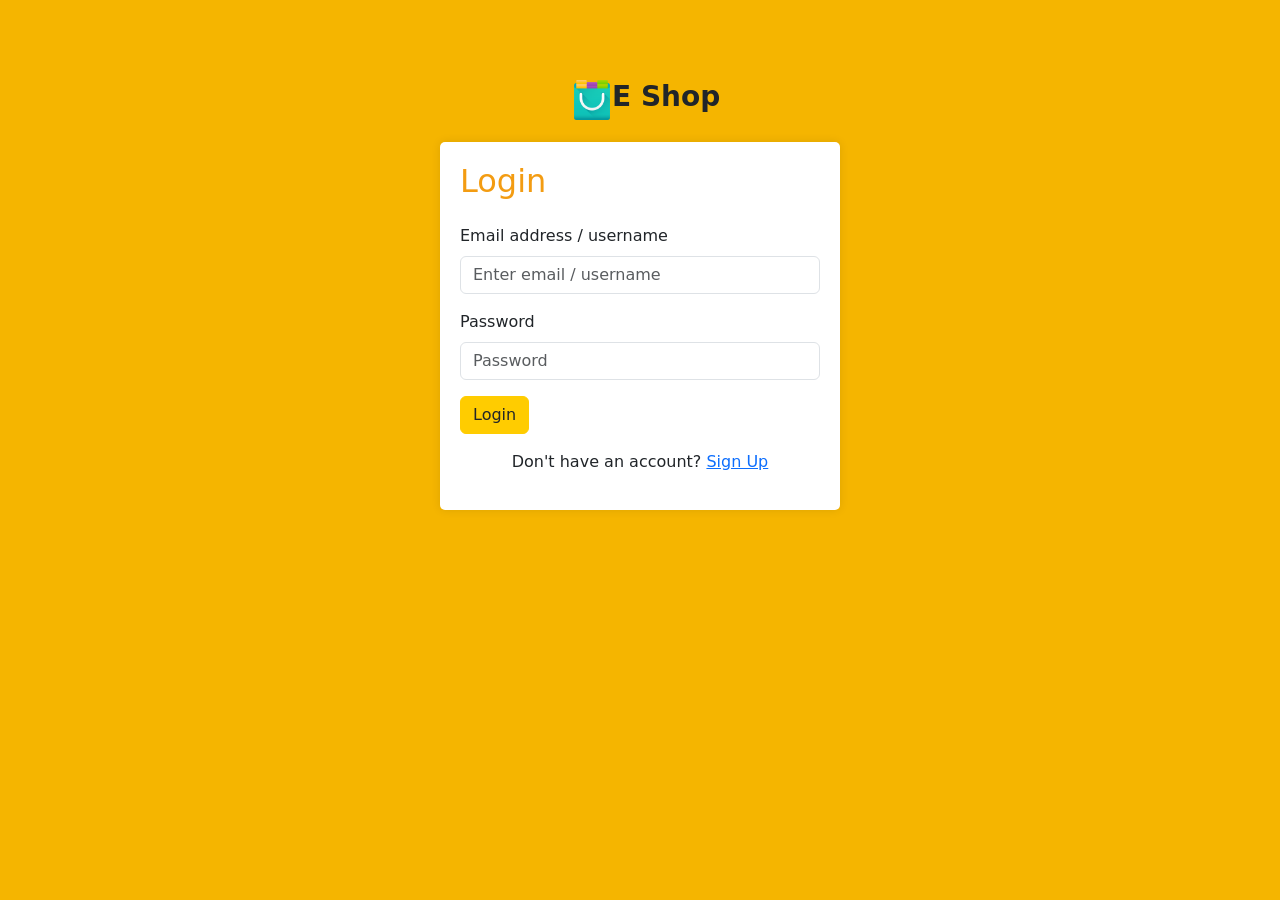
<file: E commerce website/login.html>
<!DOCTYPE html>
<html lang="en">
<head>
    <meta charset="UTF-8">
    <meta name="viewport" content="width=device-width, initial-scale=1.0">
    <title>E-Commerce Login</title>
    <!-- Bootstrap CSS -->
    <link href="https://cdn.jsdelivr.net/npm/bootstrap@5.3.0/dist/css/bootstrap.min.css" rel="stylesheet">
    <!-- Custom styles -->
    <style>
        body {
            background-color: #f5b500;
        }
        .login-container {
            max-width: 400px;
            margin: 0 auto;
            margin-top: 100px;
            padding: 20px;
            background-color: #fff;
            border-radius: 5px;
            box-shadow: 0px 0px 10px rgba(0, 0, 0, 0.1);
        }
        .btn-yellow {
            background-color: #ffcc00;
            border-color: #ffcc00;
        }
        .login-container h2 {
      color: #f39c12;
    }
    </style>
</head>
<body>
    <div class="container">
        <a class="navbar-brand" href="#" id="navbar-logo" style="position: relative;left: 490px;top: 80px;display: flex;"><i><img src="shop.png" style="height: 40px;"></i><h3><b>E Shop</b></h3></a>
        <div class="login-container">
            <h2 class="mb-4">Login</h2>
            <form>
                <div class="mb-3">
                    <label for="email" class="form-label">Email address / username </label>
                    <input type="username" class="form-control" id="email" placeholder="Enter email / username " required>
                </div>
                <div class="mb-3">
                    <label for="password" class="form-label">Password</label>
                    <input type="password" class="form-control" id="password" placeholder="Password" required>
                </div>
                <button onclick="window.location.href = 'index.html'; " class="btn btn-yellow btn-block" >Login</button>
            </form>
            <p class="mt-3 text-center">Don't have an account? <a href="signup.html">Sign Up</a></p>
        </div>
    </div>
</body>
</html>
</file>
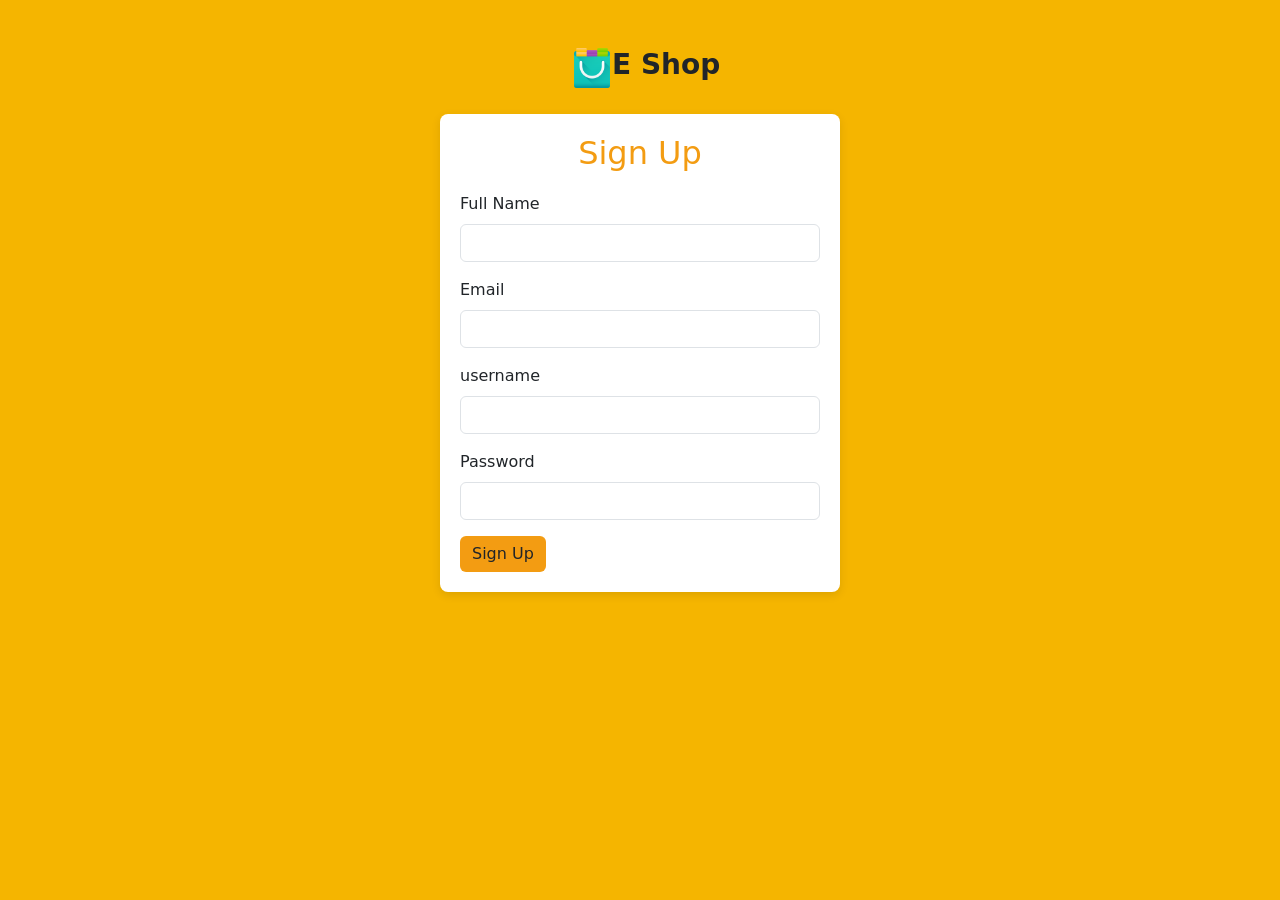
<file: E commerce website/signup.html>
<!DOCTYPE html>
<html lang="en">
<head>
  <meta charset="UTF-8">
  <meta name="viewport" content="width=device-width, initial-scale=1.0">
  <link rel="stylesheet" href="https://cdn.jsdelivr.net/npm/bootstrap@5.3.0/dist/css/bootstrap.min.css">
  <title>Yellow Theme E-Commerce Sign Up</title>
  <style>
        body {
            background-color: #f5b500;
        }

    .signup-container {
      max-width: 400px;
      margin: 0 auto;
      padding: 20px;
      background-color: #fff;
      border-radius: 8px;
      box-shadow: 0px 3px 10px rgba(0, 0, 0, 0.1);
    }

    .signup-container h2 {
      color: #f39c12;
    }

    .signup-container form {
      margin-top: 20px;
    }

    .form-group label {
      font-weight: bold;
    }

    .btn-yellow {
      background-color: #f39c12;
      border: none;
    }
  </style>
</head>
<body>
  <div class="container mt-5">
    <a class="navbar-brand" href="#" id="navbar-logo" style="position: relative;left: 490px;display: flex;"><i><img src="shop.png" style="height: 40px;"></i><h3><b>E Shop</b></h3></a><br>
    <div class="signup-container">
      <h2 class="text-center">Sign Up</h2>
      <form>
        <div class="mb-3">
          <label for="fullName" class="form-label">Full Name</label>
          <input type="text" class="form-control" id="fullName" required>
        </div>
        <div class="mb-3">
          <label for="email" class="form-label">Email</label>
          <input type="email" class="form-control" id="email" required>
        </div>
        <div class="mb-3">
          <label for="username" class="form-label">username</label>
          <input type="text" class="form-control" id="username" required>
        </div>
        <div class="mb-3">
          <label for="password" class="form-label">Password</label>
          <input type="password" class="form-control" id="password" required>
        </div>
        <button type="submit" class="btn btn-yellow btn-block">Sign Up</button>
      </form>
    </div>
  </div>

  <script src="https://cdn.jsdelivr.net/npm/bootstrap@5.3.0/dist/js/bootstrap.bundle.min.js"></script>
</body>
</html>
</file>
